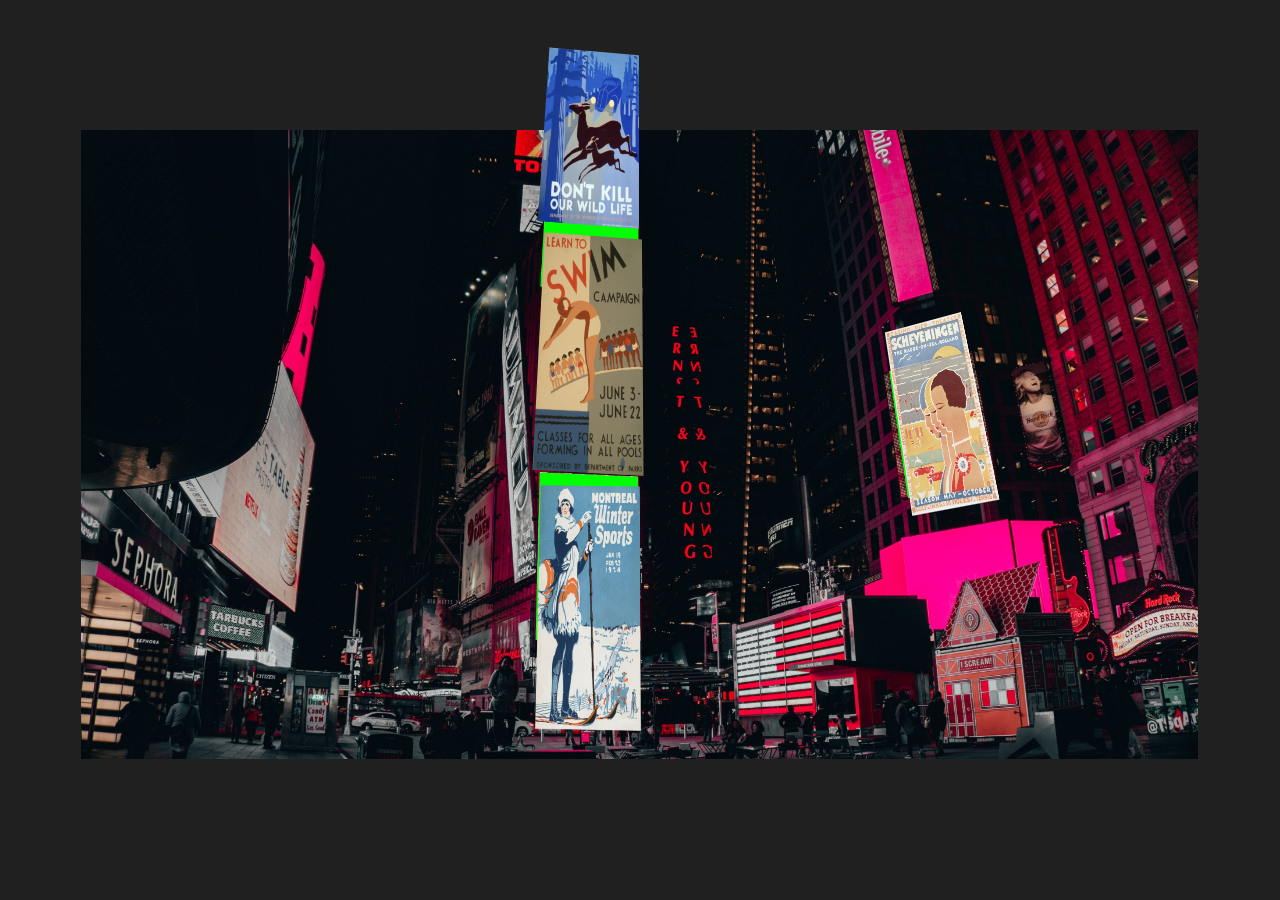
<file: html/billboard/billboard.html>
<!DOCTYPE html>
<html>
    <head>
        <meta name="viewport" content="width=device-width, initial-scale=1">

        <link rel="stylesheet" type="text/css" href="../../styles/billboard.css" />
    </head>
    <body>
        <img class="bb1" src="../../img/billboard (1).jpg">
        <img class="bb2" src="../../img/billboard (2).jpg">
        <img class="bb3" src="../../img/billboard (3).jpg">
        <img class="bb4" src="../../img/billboard (4).jpg">
    </body>
</html>
</file>
<file: styles/billboard.css>
body{
    background-image: url(../img/placeholders-background.jpg);
    background-size: 87.3%;
    background-repeat: no-repeat;
    background-position: center;
    background-color: #202020;
    height: 97vh;
}

.bb1{
    width: 7.5%;
    height: 20.7%;
    left: 42.5%;
    top: 4%;
    position: fixed;
    transform: perspective(550px) rotateY(4deg) rotateX(21deg) rotateZ(5deg);
    transform-origin: left;
}

.bb2{
    width: 8.2%;
    height: 27.6%;
    left: 42.1%;
    top: 24.3%;
    position: fixed;
    transform: perspective(550px) rotateY(4deg) rotateX(17deg) rotateZ(4deg);
    transform-origin: left;
}

.bb3{
    width: 8%;
    height: 28%;
    left: 42%;
    top: 53%;
    position: fixed;
    transform: perspective(1000px) rotateY(-1deg) rotateX(15deg) rotateZ(1deg);
    transform-origin: left;
}

.bb4{
    width: 6.8%;
    height: 21.5%;
    right: 23.5%;
    top: 33.7%;
    position: fixed;
    transform: perspective(287px) rotateY(-9deg) rotateX(9deg) rotateZ(-13deg);
    transform-origin: right;
}
</file>
